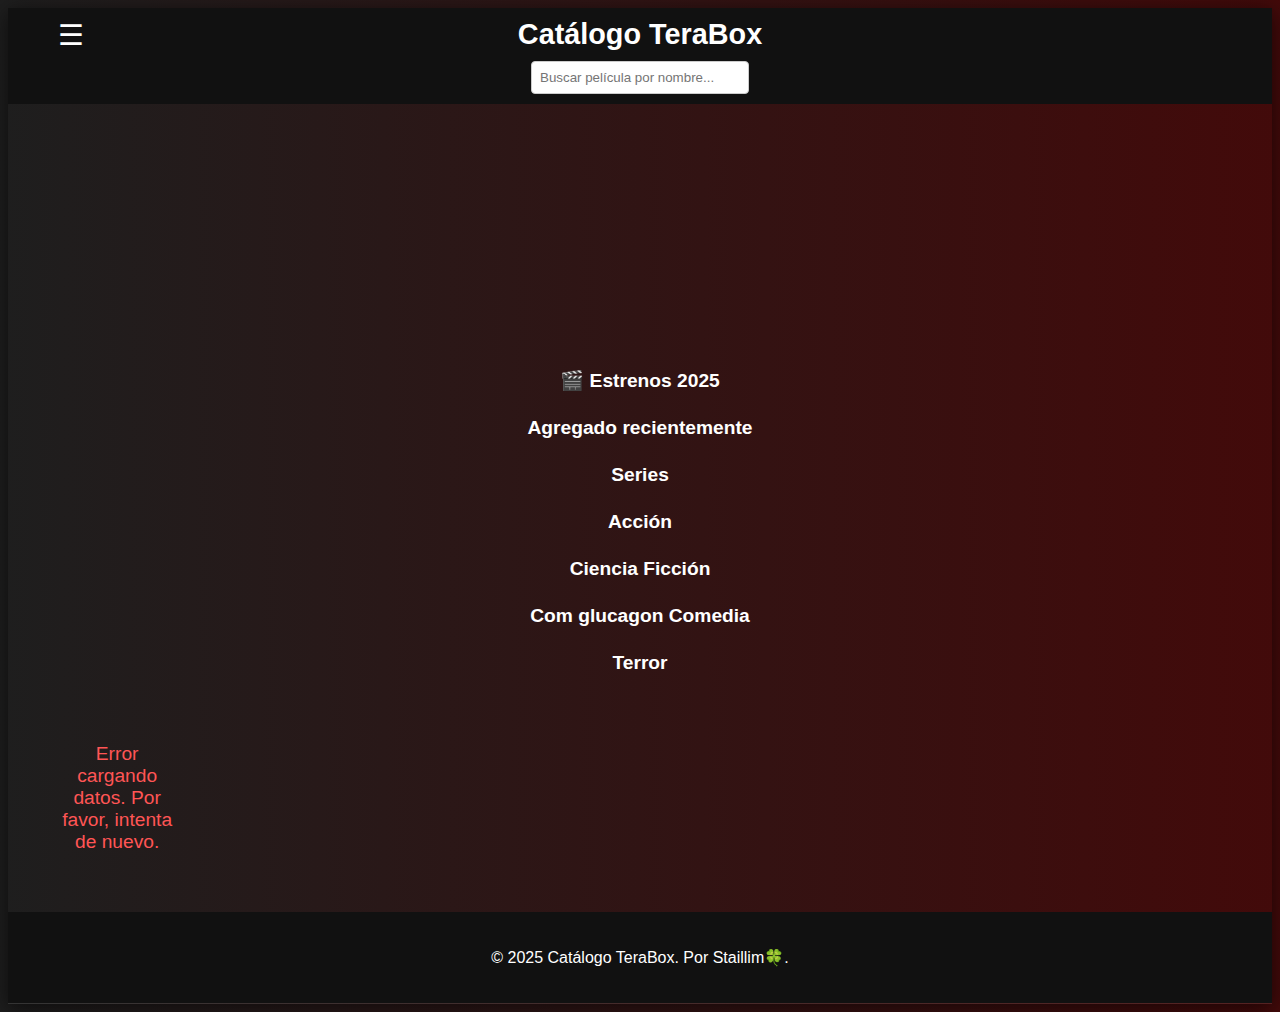
<file: index.html>
<!DOCTYPE html>
<html lang="es">
<head>
  <meta charset="UTF-8">
  <meta name="viewport" content="width=device-width, initial-scale=1.0">
  <title>Catálogo TeraBox</title>
  <link rel="stylesheet" href="estilo.css">
  <style>
    /* ================= Estilos Generales ================= */
    .sr-only {
      position: absolute;
      width: 1px;
      height: 1px;
      padding: 0;
      margin: -1px;
      overflow: hidden;
      clip: rect(0, 0, 0, 0);
      border: 0;
    }

    /* ================= Banner Slider ================= */
    #banner {
      position: relative;
      width: 100%;
      height: 250px;
      overflow: hidden;
      margin-bottom: 10px;
      z-index: 1;
    }
    #banner a {
      display: block;
      width: 100%;
      height: 100%;
      position: absolute;
      top: 0;
      left: 0;
      text-decoration: none;
      display: none;
    }
    #banner a.active {
      display: block;
    }
    #banner img {
      width: 100%;
      height: 100%;
      object-fit: cover;
    }
    .banner-title {
      position: absolute;
      bottom: 10px;
      left: 10px;
      background: rgba(0, 0, 0, 0.6);
      color: #fff;
      padding: 5px 10px;
      font-size: 1rem;
      border-radius: 4px;
      text-shadow: -2px -2px 4px #000, 2px -2px 4px #000, -2px 2px 4px #000, 2px 2px 4px #000;
    }

    /* ================= Estilos Comunes para Secciones de Películas ================= */
    .movie-section {
      margin: 15px 0;
    }
    .movie-section h2 {
      font-size: 1.2rem;
      margin: 10px;
      color: #fff;
    }
    .movie-container {
      display: flex;
      overflow-x: auto;
      flex-wrap: nowrap;
      gap: 12px;
      padding: 0 10px;
      -ms-overflow-style: none;
      scrollbar-width: none;
    }
    .movie-container::-webkit-scrollbar {
      display: none;
    }
    .movie-card {
      background: none;
      border-radius: 6px;
      overflow: hidden;
      position: relative;
      transition: transform 0.2s;
      flex: 0 0 auto;
      width: 150px;
      display: flex;
      flex-direction: column;
    }
    .movie-card:hover {
      transform: scale(1.05);
    }
    .movie-card img {
      width: 100%;
      height: 220px;
      object-fit: cover;
    }
    .movie-card h4 {
      margin: 5px 0 0;
      font-size: 0.9rem;
      color: #fff;
      text-align: center;
      text-shadow: -2px -2px 4px #000, 2px -2px 4px #000, -2px 2px 4px #000, 2px 2px 4px #000;
    }
    .type-badge {
      position: absolute;
      top: 5px;
      left: 5px;
      background: rgba(204, 0, 0, 0.7);
      color: white;
      padding: 3px 6px;
      font-size: 0.7rem;
      border-radius: 4px;
      font-weight: bold;
    }

    /* ================= Ajustes Específicos para Recently Added ================= */
    #recently-added-container .movie-card {
      width: 120px;
    }
    #recently-added-container .movie-card img {
      height: 180px;
      object-fit: contain;
    }

    /* ================= Sección Categorías (Menú Hamburguesa) ================= */
    header {
      background: #111;
      padding: 10px 20px;
      position: relative;
      z-index: 10;
    }
    .header-top {
      display: flex;
      align-items: center;
      justify-content: center;
      margin-bottom: 10px;
      position: relative;
    }
    .header-top h1 {
      margin: 0;
      color: #fff;
      font-size: 1.8rem;
      flex-grow: 1;
      text-align: center;
    }
    .hamburger-menu {
      position: absolute;
      left: 20px;
    }
    #hamburger-toggle {
      background: none;
      border: none;
      font-size: 1.8rem;
      color: #fff;
      cursor: pointer;
      padding: 5px 10px;
    }
    #categories-menu {
      display: none;
      position: absolute;
      top: 60px;
      left: 20px;
      background: #222;
      border-radius: 4px;
      box-shadow: 0 4px 12px rgba(0, 0, 0, 0.3);
      z-index: 10;
      width: 200px;
    }
    #categories-menu.active {
      display: block;
    }
    .category-button {
      display: block;
      width: 100%;
      background-color: #333;
      color: #fff;
      border: none;
      padding: 10px;
      cursor: pointer;
      text-transform: capitalize;
      transition: background 0.3s;
      text-align: left;
    }
    .category-button:hover {
      background-color: #444;
    }
    .category-button.active {
      background-color: #d33737;
    }
    .search-container {
      display: flex;
      justify-content: center;
    }
    #search-bar {
      padding: 8px;
      width: 200px;
      border-radius: 4px;
      border: 1px solid #ccc;
    }

    /* ================= Sección Resultados de Categorías ================= */
    #category-results {
      margin: 20px;
    }
    .movies-grid {
      display: grid;
      grid-template-columns: repeat(auto-fill, minmax(150px, 1fr));
      gap: 16px;
      padding: 0 10px;
    }
    #category-results .movie-card {
      background: none;
      border-radius: 6px;
      overflow: hidden;
      position: relative;
      transition: transform 0.2s;
    }
    #category-results .movie-card:hover {
      transform: scale(1.05);
    }
    #category-results .movie-card img {
      width: 100%;
      height: 220px;
      object-fit: cover;
    }
    #category-results .movie-card .info {
      position: absolute;
      bottom: 0;
      left: 0;
      width: 100%;
      background: rgba(0, 0, 0, 0.6);
      padding: 5px;
      text-align: center;
      box-sizing: border-box;
    }
    #category-results .movie-card .info h4 {
      margin: 0;
      font-size: 0.9rem;
      color: #fff;
      text-shadow: -2px -2px 4px #000, 2px -2px 4px #000, -2px 2px 4px #000, 2px 2px 4px #000;
    }
    #category-results .type-badge {
      position: absolute;
      top: 5px;
      left: 5px;
      background: rgba(204, 0, 0, 0.7);
      color: white;
      padding: 3px 6px;
      font-size: 0.7rem;
      border-radius: 4px;
      font-weight: bold;
    }

    /* ================= Footer ================= */
    footer {
      text-align: center;
      padding: 20px;
      background: #111;
      color: #fff;
      margin-top: 20px;
    }

    /* ================= Error Message ================= */
    .error-message {
      text-align: center;
      color: #ff5555;
      padding: 20px;
      font-size: 1.2rem;
    }

    /* ================= Imagen de respaldo ================= */
    .movie-card img:not([src]) {
      background: #333;
      display: flex;
      align-items: center;
      justify-content: center;
      color: #fff;
      font-size: 0.8rem;
      text-align: center;
    }
  </style>
</head>
<body>
  <header>
    <div class="header-top">
      <div class="hamburger-menu">
        <button id="hamburger-toggle">☰</button>
      </div>
      <h1><a href="index.html" style="color: inherit; text-decoration: none;">Catálogo TeraBox</a></h1>
      <div id="categories-menu"></div>
    </div>
    <div class="search-container">
      <label for="search-bar" class="sr-only">Buscar película por nombre</label>
      <input type="text" id="search-bar" placeholder="Buscar película por nombre..." aria-label="Buscar película por nombre">
    </div>
  </header>

  <!-- Banner Slider -->
  <section id="banner"></section>

  <!-- Sección Estrenos -->
  <section id="estrenos" class="movie-section">
    <h2>🎬 Estrenos 2025</h2>
    <div id="estrenos-container" class="movie-container"></div>
  </section>

  <!-- Sección Agregado Recientemente -->
  <section id="recently-added-section" class="movie-section">
    <h2>Agregado recientemente</h2>
    <div id="recently-added-container" class="movie-container"></div>
  </section>

  <!-- Sección Series -->
  <section id="series" class="movie-section">
    <h2>Series</h2>
    <div id="series-container" class="movie-container"></div>
  </section>

  <!-- Sección Acción -->
  <section id="accion" class="movie-section">
    <h2>Acción</h2>
    <div id="accion-container" class="movie-container"></div>
  </section>

  <!-- Sección Ciencia Ficción -->
  <section id="ciencia-ficcion" class="movie-section">
    <h2>Ciencia Ficción</h2>
    <div id="ciencia-ficcion-container" class="movie-container"></div>
  </section>

  <!-- Sección Comedia -->
  <section id="comedia" class="movie-section">
    <h2>Com glucagon Comedia</h2>
    <div id="comedia-container" class="movie-container"></div>
  </section>

  <!-- Sección Terror -->
  <section id="terror" class="movie-section">
    <h2>Terror</h2>
    <div id="terror-container" class="movie-container"></div>
  </section>

  <!-- Sección Resultados de Categorías -->
  <section id="category-results" class="movies-grid"></section>

  <!-- Footer -->
  <footer>
    <p>© 2025 Catálogo TeraBox. Por Staillim🍀.</p>
  </footer>

  <script>
    let todasLasPeliculas = [];
    let generoSeleccionado = null;
    let textoBusqueda = '';

    // Normalizar texto (eliminar tildes y convertir a minúsculas)
    function normalizeString(str) {
      return str
        ? str
            .trim()
            .toLowerCase()
            .normalize('NFD')
            .replace(/[\u0300-\u036f]/g, '')
        : '';
    }

    // Renderizar tarjetas de películas
    function renderMovies(moviesArray, container, cardWidth = '150px', useInfoBackground = false) {
      container.innerHTML = '';
      if (!moviesArray || moviesArray.length === 0) {
        container.innerHTML = '<p class="error-message">No se encontraron películas</p>';
        return;
      }
      moviesArray.forEach(p => {
        if (!p || !p.ID || !p.NOMBRE || !p.IMG || !p.TIPO) {
          console.warn('Película inválida:', p);
          return; // Validar campos
        }
        const card = document.createElement('a');
        card.className = 'movie-card';
        card.href = `pelicula.html?id=${p.ID}`;
        card.style.width = cardWidth;
        if (useInfoBackground) {
          card.innerHTML = `
            <span class="type-badge">${p.TIPO}</span>
            <img src="${p.IMG}" alt="${p.NOMBRE}" onerror="this.src=''; this.parentElement.querySelector('.info h4').textContent='Imagen no disponible';">
            <div class="info">
              <h4>${p.NOMBRE}</h4>
            </div>`;
        } else {
          card.innerHTML = `
            <span class="type-badge">${p.TIPO}</span>
            <img src="${p.IMG}" alt="${p.NOMBRE}" onerror="this.src=''; this.parentElement.querySelector('h4').textContent='Imagen no disponible';">
            <h4>${p.NOMBRE}</h4>`;
        }
        container.appendChild(card);
      });
    }

    // Renderizar banner (todas las películas con FONDO)
    function renderBanner(movies) {
      const bannerContainer = document.getElementById('banner');
      const bannerMovies = movies.filter(p => p && p.FONDO && p.ID && p.NOMBRE); // Validar FONDO, ID y NOMBRE
      bannerContainer.innerHTML = '';
      if (bannerMovies.length === 0) {
        console.warn('No hay películas con fondo para el banner');
        bannerContainer.style.display = 'none';
        return;
      }
      bannerMovies.forEach((p, index) => {
        const link = document.createElement('a');
        link.href = `pelicula.html?id=${p.ID}`;
        link.className = index === 0 ? 'active' : '';
        link.innerHTML = `
          <img src="${p.FONDO}" alt="${p.NOMBRE}" onerror="this.src=''; this.alt='Imagen no disponible';">
          <div class="banner-title">${p.NOMBRE}</div>`;
        bannerContainer.appendChild(link);
        console.log(`Banner link generado: href=${link.href}, alt=${p.NOMBRE}`);
      });
      let currentIndex = 0;
      const links = bannerContainer.querySelectorAll('a');
      if (links.length > 1) {
        setInterval(() => {
          links[currentIndex].classList.remove('active');
          currentIndex = (currentIndex + 1) % links.length;
          links[currentIndex].classList.add('active');
        }, 3000);
      }
    }

    // Renderizar estrenos (películas de 2025)
    function renderEstrenos(movies) {
      const container = document.getElementById('estrenos-container');
      const estrenos = movies.filter(p => p && (p.AÑO === 2025 || p.AÑO === '2025')); // Only 2025 movies
      renderMovies(estrenos, container, '150px', false);
      autoScroll(container);
    }

    // Renderizar recientemente agregados (últimas 10 por ID)
    function renderRecentlyAdded(movies) {
      const container = document.getElementById('recently-added-container');
      const recent = movies.sort((a, b) => (b.ID || 0) - (a.ID || 0)).slice(0, 10); // Last 10 by ID
      renderMovies(recent, container, '120px', false);
      autoScroll(container);
    }

    // Renderizar series
    function renderSeries(movies) {
      const container = document.getElementById('series-container');
      const series = movies.filter(p => p && p.TIPO === 'SERIE');
      if (series.length === 0) {
        document.getElementById('series').style.display = 'none';
        return;
      }
      renderMovies(series, container, '150px', false);
      autoScroll(container);
    }

    // Renderizar acción
    function renderAccion(movies) {
      const container = document.getElementById('accion-container');
      const accion = movies.filter(p => {
        if (!p || !p.GENERO) return false;
        const genres = p.GENERO.split('/').map(g => normalizeString(g.trim()));
        return genres.includes('accion');
      });
      if (accion.length === 0) {
        document.getElementById('accion').style.display = 'none';
        return;
      }
      renderMovies(accion, container, '150px', false);
      autoScroll(container);
    }

    // Renderizar ciencia ficción
    function renderCienciaFiccion(movies) {
      const container = document.getElementById('ciencia-ficcion-container');
      const cienciaFiccion = movies.filter(p => {
        if (!p || !p.GENERO) return false;
        const genres = p.GENERO.split('/').map(g => normalizeString(g.trim()));
        return genres.includes('ciencia ficcion');
      });
      if (cienciaFiccion.length === 0) {
        document.getElementById('ciencia-ficcion').style.display = 'none';
        return;
      }
      renderMovies(cienciaFiccion, container, '150px', false);
      autoScroll(container);
    }

    // Renderizar comedia
    function renderComedia(movies) {
      const container = document.getElementById('comedia-container');
      const comedia = movies.filter(p => p && p.GENERO && p.GENERO.split('/').map(g => normalizeString(g.trim())).includes('comedia'));
      if (comedia.length === 0) {
        document.getElementById('comedia').style.display = 'none';
        return;
      }
      renderMovies(comedia, container, '150px', false);
      autoScroll(container);
    }

    // Renderizar terror
    function renderTerror(movies) {
      const container = document.getElementById('terror-container');
      const terror = movies.filter(p => p && p.GENERO && p.GENERO.split('/').map(g => normalizeString(g.trim())).includes('terror'));
      if (terror.length === 0) {
        document.getElementById('terror').style.display = 'none';
        return;
      }
      renderMovies(terror, container, '150px', false);
      autoScroll(container);
    }

    // Auto-scroll para contenedores
    function autoScroll(container) {
      if (container._autoScrollInterval || !container.firstElementChild) return;
      const firstCard = container.firstElementChild;
      const gap = parseInt(getComputedStyle(container).gap) || 12;
      const scrollAmount = firstCard ? firstCard.clientWidth + gap : 0;
      container._autoScrollInterval = setInterval(() => {
        if (Math.ceil(container.scrollLeft + container.clientWidth) >= container.scrollWidth - 1) {
          container.scrollTo({ left: 0, behavior: 'smooth' });
        } else {
          container.scrollBy({ left: scrollAmount, behavior: 'smooth' });
        }
      }, 5000);
    }

    // Renderizar botones de categorías
    function renderCategories(movies) {
      const cont = document.getElementById('categories-menu');
      const setG = new Set();
      movies.forEach(p => {
        if (p && p.GENERO) {
          p.GENERO.split('/').map(g => g.trim()).forEach(g => setG.add(g));
        }
      });
      cont.innerHTML = `<button class="category-button active" data-genero="">Todas</button>`;
      Array.from(setG).sort().forEach(g => {
        cont.innerHTML += `<button class="category-button" data-genero="${g}">${g}</button>`;
      });
      cont.querySelectorAll('button').forEach(btn => {
        btn.addEventListener('click', () => {
          if (generoSeleccionado === btn.dataset.genero) {
            generoSeleccionado = null; // Desactivar filtro
            cont.querySelectorAll('button').forEach(b => b.classList.remove('active'));
          } else {
            generoSeleccionado = btn.dataset.genero;
            cont.querySelectorAll('button').forEach(b => b.classList.remove('active'));
            btn.classList.add('active');
          }
          textoBusqueda = '';
          document.getElementById('search-bar').value = '';
          cont.classList.remove('active'); // Cerrar menú al seleccionar
          aplicarFiltros();
        });
      });
    }

    // Aplicar filtros
    function aplicarFiltros() {
      const filtradas = todasLasPeliculas.filter(p => {
        if (!p || !p.NOMBRE || !p.GENERO) return false;
        const okName = normalizeString(p.NOMBRE).includes(normalizeString(textoBusqueda));
        const gens = p.GENERO.split('/').map(g => normalizeString(g.trim()));
        const okGen = generoSeleccionado === null || generoSeleccionado === '' || gens.includes(normalizeString(generoSeleccionado));
        return okName && okGen;
      });
      const secciones = [
        document.getElementById('banner'),
        document.getElementById('estrenos'),
        document.getElementById('recently-added-section'),
        document.getElementById('series'),
        document.getElementById('accion'),
        document.getElementById('ciencia-ficcion'),
        document.getElementById('comedia'),
        document.getElementById('terror')
      ];
      const categoryResults = document.getElementById('category-results');
      if (textoBusqueda || generoSeleccionado !== null) {
        secciones.forEach(s => s.style.display = 'none');
        renderMovies(filtradas, categoryResults, '150px', true);
      } else {
        secciones.forEach(s => s.style.display = '');
        categoryResults.innerHTML = '';
      }
      console.log('Películas filtradas:', filtradas);
    }

    // Configurar buscador
    document.getElementById('search-bar').addEventListener('input', e => {
      textoBusqueda = e.target.value;
      aplicarFiltros();
    });

    // Configurar menú hamburguesa
    document.getElementById('hamburger-toggle').addEventListener('click', () => {
      const menu = document.getElementById('categories-menu');
      menu.classList.toggle('active');
    });

    // Cargar datos y renderizar
    document.addEventListener('DOMContentLoaded', () => {
      fetch('https://raw.githubusercontent.com/Staillim/Mybase/main/base2.json')
        .then(r => {
          if (!r.ok) throw new Error(`Error HTTP: ${r.status}`);
          return r.json();
        })
        .then(data => {
          console.log('Datos cargados:', data);
          todasLasPeliculas = Array.isArray(data) ? data : [];
          if (todasLasPeliculas.length === 0) {
            document.getElementById('category-results').innerHTML = '<p class="error-message">No se encontraron películas</p>';
            return;
          }
          renderCategories(todasLasPeliculas);
          renderBanner(todasLasPeliculas);
          renderEstrenos(todasLasPeliculas);
          renderRecentlyAdded(todasLasPeliculas);
          renderSeries(todasLasPeliculas);
          renderAccion(todasLasPeliculas);
          renderCienciaFiccion(todasLasPeliculas);
          renderComedia(todasLasPeliculas);
          renderTerror(todasLasPeliculas);
          document.getElementById('category-results').innerHTML = '';
        })
        .catch(err => {
          console.error('Error cargando datos:', err);
          document.getElementById('category-results').innerHTML = '<p class="error-message">Error cargando datos. Por favor, intenta de nuevo.</p>';
        });
    });

    // Desactivar clic derecho y teclas, pero permitir clics en enlaces
    document.addEventListener('contextmenu', e => {
      if (!e.target.closest('a')) e.preventDefault();
    });
    document.addEventListener('keydown', e => {
      if (e.key === 'F12' || (e.ctrlKey && e.shiftKey && e.key === 'I')) {
        e.preventDefault();
      }
    });
  </script>
</body>
</html>
</file>
<file: estilo.css>
body {
  font-family: Arial, sans-serif;
  /* un gris muy oscuro con un matiz azulado */
  background: linear-gradient(90deg, #1e1e1e 0%, hsl(0, 74%, 15%) 100%);
  box-shadow: 0 4px 20px rgba(0, 0, 0, 0.6);
  border-bottom: 1px solid rgba(255, 255, 255, 0.1);
  color: #f2f2f2;
  text-align: center;
}

h1, h2 {
  text-align: center;
}

.contenedor {
  display: flex;
  flex-wrap: wrap;
  justify-content: center;
  gap: 20px;
  padding: 20px;
}

/* === CARRUSEL === */
.carrusel {
  display: flex;
  overflow-x: auto;
  gap: 20px;
  padding: 20px;
  scroll-behavior: smooth;
  scroll-snap-type: x mandatory;
  perspective: 1000px;
  background: linear-gradient(to right, #111, #1a1a1a);
  box-shadow: 0 4px 10px rgba(0, 0, 0, 0.5);
}
.carrusel::-webkit-scrollbar {
  display: none;
}

.carrusel .tarjeta {
  width: 200px;
  background: none; /* Fondo transparente */
  border-radius: 10px;
  overflow: hidden;
  text-align: center;
  cursor: pointer;
  flex-shrink: 0;
  scroll-snap-align: center;
  transition: transform 0.4s ease, box-shadow 0.4s ease;
  transform-origin: center center;
}

.carrusel .tarjeta img {
  width: 100%;
  height: 300px;
  object-fit: cover;
}

.carrusel .tarjeta h3 {
  margin: 10px 0;
  font-size: 16px;
}

/* === EFECTO DE ZOOM EN EL CENTRO === */
.carrusel {
  scroll-padding: 50%;
}

.carrusel .tarjeta {
  transform: scale(0.9);
  opacity: 0.7;
}

.carrusel .tarjeta:has(+ .tarjeta:hover),
.carrusel .tarjeta:hover {
  transform: scale(1.05);
  opacity: 1;
  box-shadow: 0 8px 20px rgba(255, 255, 255, 0.2);
}

/* Script adicional para mejorar efecto centrado */
@keyframes pop {
  0% { transform: scale(0.9); }
  100% { transform: scale(1.1); }
}

/* === RESTO DE ESTILOS === */
#filtros button {
  background-color: #333;
  color: white;
  border: none;
  margin: 5px;
  padding: 8px 12px;
  border-radius: 5px;
  cursor: pointer;
  transition: background 0.2s;
}

#filtros button:hover {
  background-color: #555;
}

input#busqueda {
  border-radius: 5px;
  border: 1px solid #ccc;
}

a {
  text-decoration: none;
  color: white;
}

a h3 {
  color: white;
  text-decoration: none;
}

a:hover h3 {
  color: #ffcc00;
}

/* CATÁLOGO GENERAL */
#catalogo {
  display: flex;
  flex-wrap: wrap;
  justify-content: center;
  gap: 6px;
  padding: 10px;
}

#catalogo .tarjeta {
  background: none; /* Fondo transparente */
  border-radius: 6px;
  overflow: hidden;
  color: white;
  text-align: center;
  text-decoration: none;
  flex: 1 1 calc(12.5% - 6px);
  max-width: calc(12.5% - 6px);
  padding: 4px;
  display: flex;
  flex-direction: column;
  align-items: center;
}

#catalogo .tarjeta h3 {
  margin: 4px 0 0;
  font-size: 11px;
  color: white;
}

#catalogo .tarjeta a {
  text-decoration: none;
  color: white;
}

#catalogo .tarjeta:hover {
  transform: scale(1.02);
  transition: transform 0.2s ease;
}

/* RESPONSIVE */
@media (max-width: 1100px) {
  #catalogo .tarjeta {
      flex: 1 1 calc(14.28% - 6px);
      max-width: calc(14.28% - 6px);
  }
}

@media (max-width: 892px) {
  #catalogo .tarjeta {
      flex: 1 1 calc(20% - 6px);
      max-width: calc(20% - 6px);
  }
}

@media (max-width: 668px) {
  #catalogo .tarjeta {
      flex: 1 1 calc(25% - 6px);
      max-width: calc(25% - 6px);
  }
}

@media (max-width: 476px) {
  #catalogo .tarjeta {
      flex: 1 1 calc(33.33% - 6px);
      max-width: calc(33.33% - 6px);
  }
}

@media (max-width: 300px) {
  #catalogo .tarjeta {
      flex: 1 1 calc(50% - 6px);
      max-width: calc(50% - 6px);
  }
}

#catalogo .tarjeta img {
  width: 90%;
  height: auto;
  display: block;
  border-radius: 4px;
}

.pelicula {
  background: none; /* Sin fondo */
  box-shadow: none; /* Sin sombra */
  border: none; /* Sin bordes */
  text-align: center;
  border-radius: 0;
  padding: 10px;
  transition: transform 0.2s;
}

.pelicula:hover {
  transform: scale(1.05); /* efecto al pasar el mouse */
}

.pelicula img {
  width: 100%;
  border-radius: 10px;
  object-fit: cover;
}

.pelicula h3 {
  margin-top: 8px;
  color: white;
  font-size: 16px;
}
</file>
